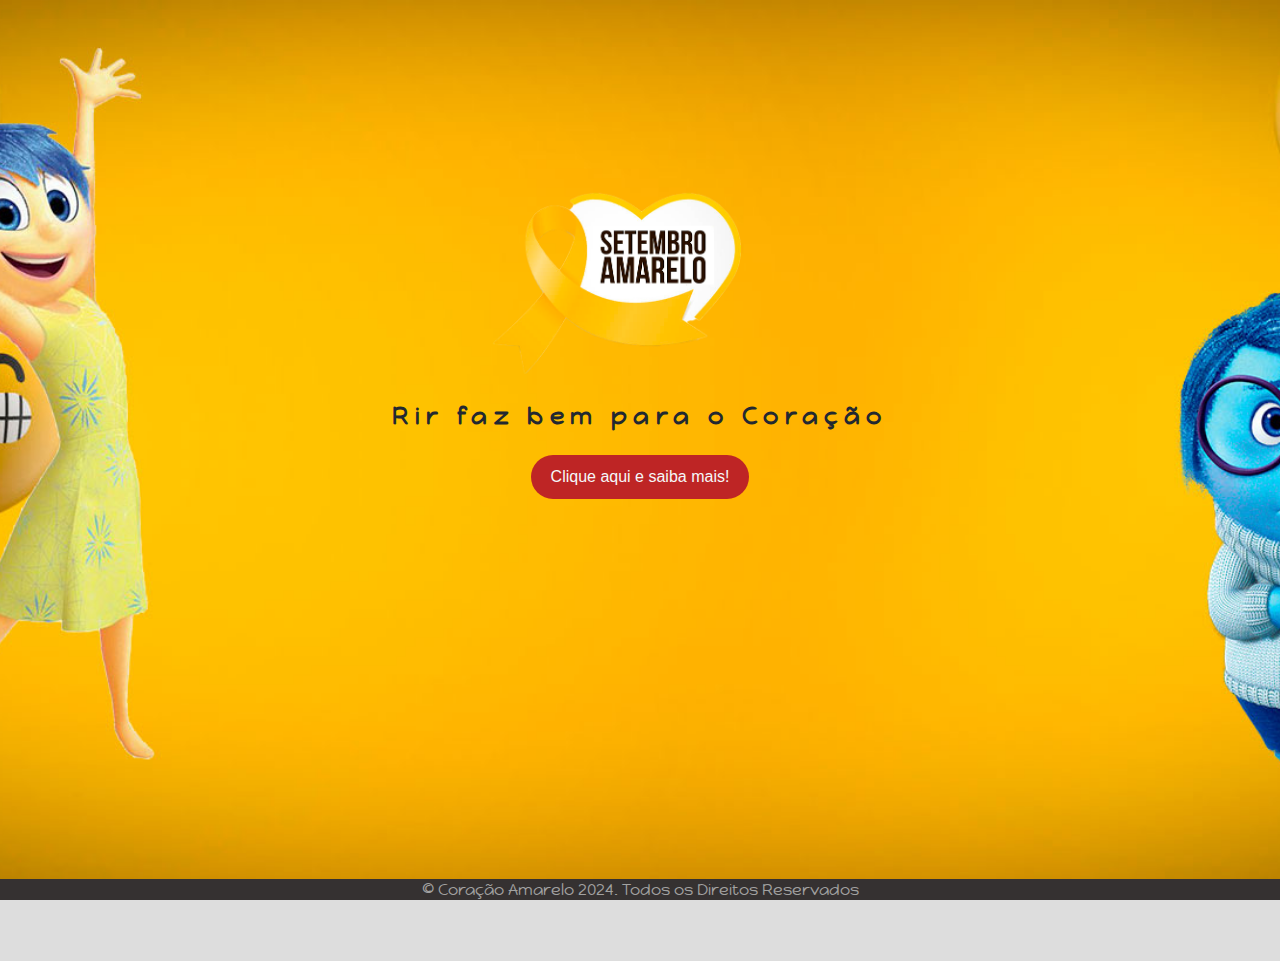
<file: index.html>
<!DOCTYPE html>
<html lang="pt-br">
<head>
    <meta charset="UTF-8">
    <meta name="viewport" content="width=device-width, initial-scale=1.0">
    <link rel="icon" href="favicon.ico" type="x-icon">
    <link rel="stylesheet" href="style.css">
    <title> Coração Amarelo</title>
</head>
    
<body>
        <header>
        <section>
            <img src="Logo.png" alt="Be Happy!" class="logo">
        </section>
         <h3>Rir faz bem para o Coração</h3>
    </header>
  
    <main>
            
        <section class="botoes">
        <button id="sorte" onclick="mostrarPersonagemSorte()">Clique aqui e saiba mais!</button>
        </section>
      
        <section class="resultados-pesquisa" id="resultados-pesquisa">
        </section>
       
    </main>
    
    <section></section>
    <section></section>
    <footer>
        © Coração Amarelo 2024. Todos os Direitos Reservados
    </footer>

    <script src="dados.js"></script>
    <script src="app.js"></script>
    
</body>
    
</html>
</file>
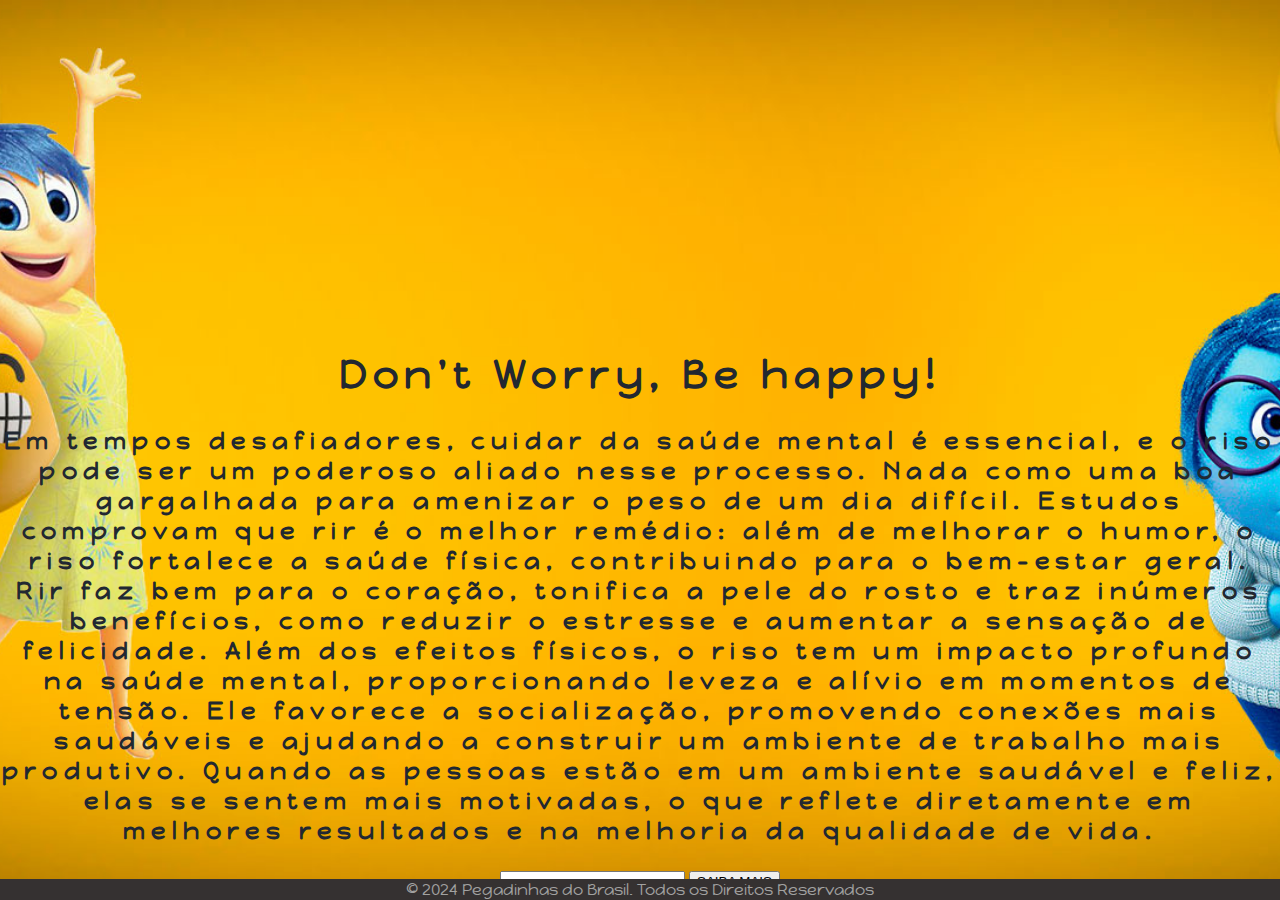
<file: index 2.html>
<!DOCTYPE html>
<html lang="en">
<head>
    <meta charset="UTF-8">
    <meta name="viewport" content="width=device-width, initial-scale=1.0">
    <title>Be Happy!</title>
    <link rel="stylesheet" href="style.css">
</head>
<body>

<section>
<div class="video-container">
<iframe width="560" height="315" src="https://www.youtube.com/embed/aJM-iJ2OxJU" title="YouTube video player" frameborder="0" allow="accelerometer; autoplay; clipboard-write; encrypted-media; gyroscope; picture-in-picture" allowfullscreen></iframe>
</div>
</section>
    
    <header>
        <h1>Don't Worry, Be happy!</h1>
        
        <h3>Em tempos desafiadores, cuidar da saúde mental é essencial, e o riso pode ser um poderoso aliado nesse processo. Nada como uma boa gargalhada para amenizar o peso de um dia difícil. Estudos comprovam que rir é o melhor remédio: além de melhorar o humor, o riso fortalece a saúde física, contribuindo para o bem-estar geral. Rir faz bem para o coração, tonifica a pele do rosto e traz inúmeros benefícios, como reduzir o estresse e aumentar a sensação de felicidade.

Além dos efeitos físicos, o riso tem um impacto profundo na saúde mental, proporcionando leveza e alívio em momentos de tensão. Ele favorece a socialização, promovendo conexões mais saudáveis e ajudando a construir um ambiente de trabalho mais produtivo. Quando as pessoas estão em um ambiente saudável e feliz, elas se sentem mais motivadas, o que reflete diretamente em melhores resultados e na melhoria da qualidade de vida.</h3>
    </header>
    <main>
        <input type="text" id="resultado"> <button onclick="mostrarResultado()">SAIBA MAIS</button>

        <script>
            // Aqui vai o JavaScript
        </script>
    </main>
    <footer>
        © 2024 Pegadinhas do Brasil. Todos os Direitos Reservados
    </footer>
</body>
</html>
</file>
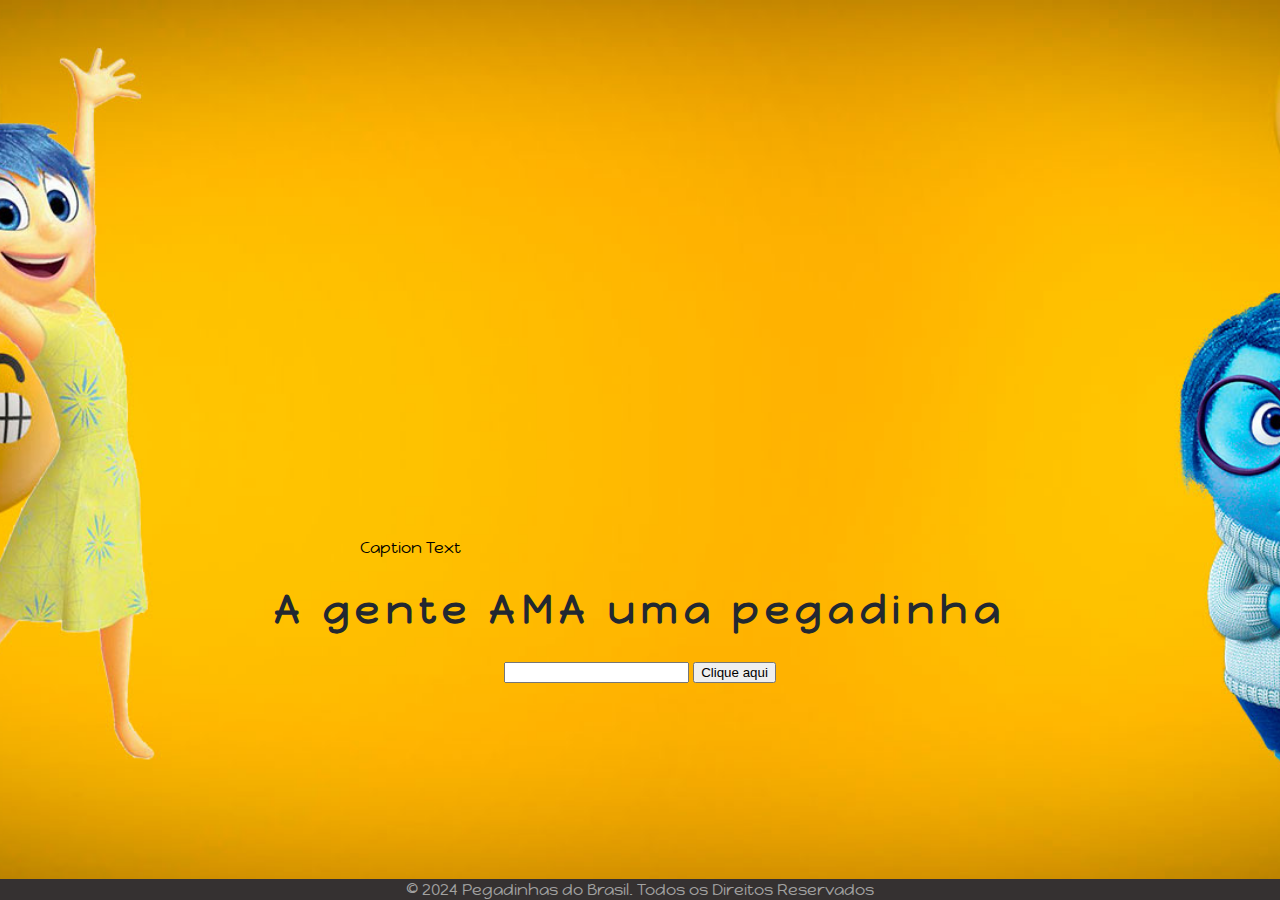
<file: index test.html>
<!DOCTYPE html>
<html lang="en">
<head>
    <meta charset="UTF-8">
    <meta name="viewport" content="width=device-width, initial-scale=1.0">
    <style>
        #video-container {
          position: relative;
          width: 100%;
          height: 300px;
        }
      </style>
    <title>Be Happy!</title>
    <link rel="stylesheet" href="style.css">
</head>
<body>


    <div class="slideshow-container">
        <div class="mySlides fade">
          <iframe width="560" height="315" src="https://www.youtube.com/embed/aJM-iJ2OxJU" title="YouTube video player" frameborder="0" allowfullscreen></iframe>
          <div class="text">Caption Text</div>
        </div>
      </div>

    <header>
        <h1>A gente AMA uma pegadinha</h1>
    </header>
    <main>
        <input type="text" id="resultado"> <button onclick="mostrarResultado()">Clique aqui</button>

        <script>
            // Aqui vai o JavaScript
        </script>
    </main>
    <footer>
        © 2024 Pegadinhas do Brasil. Todos os Direitos Reservados
    </footer>
</body>
</html>
</file>
<file: style.css>
/* Importa a fonte Chakra Petch do Google Fonts */
@import url('https://fonts.googleapis.com/css2?family=Happy+Monkey&display=swap');

/* Estiliza o corpo da página */
body {
    font-family: "Happy Monkey", sans-serif; /* Define a fonte padrão */
    background-image: url(BG.jpg);
    background-size: cover, 100%;
    background-repeat: no-repeat;
    background-position: center;
    background-attachment: fixed;
    background-color: #DDDDDD; /* Cor de fundo da página */
    display: flex; /* Usa Flexbox para layout */
    flex-direction: column; /* Alinha os itens na vertical */
    align-items: center; /* Centraliza os itens horizontalmente */
    justify-content: center; /* Centraliza os itens verticalmente */
    height: 100vh; /* Preenche a altura total da viewport */
    margin: 0; /* Remove a margem padrão */
    padding: 0; /* Remove o padding padrão */
}

/* Estiliza os títulos h1 */
h1 {
    font-size: 2.5rem; /* Tamanho da fonte */
    color: #222831; /* Cor do texto */
    text-align: center; /* Alinha o texto ao centro */
    letter-spacing: 0.4rem; /* Espaçamento entre letras */
}

/* Estiliza os títulos h3 */
h3 {
    font-size: 1.5rem; /* Tamanho da fonte */
    color: #222831; /* Cor do texto */
    text-align: center; /* Alinha o texto ao centro */
    letter-spacing: 0.4rem; /* Espaçamento entre letras */
}

/* Estiliza as seções da página */
section {
    display: flex; /* Usa Flexbox para layout */
    flex-direction: column; /* Alinha os itens na vertical */
    align-items: center; /* Centraliza os itens horizontalmente */
}

/* Estiliza os inputs dentro das seções */
section input {
    width: 30rem; /* Largura dos inputs */
    border: none; /* Remove a borda padrão */
    padding: 1rem; /* Espaçamento interno */
    border-radius: 1.5rem; /* Borda arredondada */
    margin-bottom: 1rem; /* Espaçamento abaixo dos inputs */
    color: #45474B; /* Cor do texto */
    font-size: 1rem; /* Tamanho da fonte */
    box-sizing: border-box; /* Inclui padding e border na largura total */
}

/* Estiliza os botões dentro das seções */
section button {
    padding: 0.8rem 1.2rem; /* Espaçamento interno do botão */
    border: none; /* Remove a borda padrão */
    border-radius: 1.5rem; /* Borda arredondada */
    background-color: #be2525; /* Cor de fundo do botão */
    color: #F5F7F8; /* Cor do texto do botão */
    font-size: 1rem; /* Tamanho da fonte */
    cursor: pointer; /* Muda o cursor para indicar que é clicável */
}

/* Adiciona efeito hover ao botão de pesquisa */
section button:hover {
    background-color: #003689; /* Muda a cor de fundo ao passar o mouse */
    box-shadow: 0 4px 8px rgba(0, 0, 0, 0.2); /* Adiciona uma sombra mais intensa */
}

/* Estiliza a caixa de resultados da pesquisa */
.resultados-pesquisa {
    width: 60rem; /* Largura máxima da caixa de resultados */
    height: 46vh; /* Altura máxima da caixa de resultados */
    overflow-y: auto; /* Adiciona rolagem vertical se necessário */
    margin-top: 1rem; /* Espaçamento acima da caixa de resultados */
    padding: 1rem; /* Espaçamento interno */
    border-radius: 0.6rem; /* Borda arredondada */
}

/* Estiliza cada item de resultado */
.item-resultado {
    background: #FFFFFF; /* Cor de fundo dos itens */
    border-radius: 0.6rem; /* Borda arredondada */
    padding: 1rem; /* Espaçamento interno */
    margin-bottom: 1rem; /* Espaçamento abaixo dos itens */
    box-shadow: 0 2px 4px rgba(0, 0, 0, 0.1); /* Sombra leve */
    text-align: center;
}

/* Estiliza os títulos dentro dos itens de resultado */
.item-resultado h2 {
    font-size: 1.5rem; /* Tamanho da fonte */
    color: #222831; /* Cor do texto */
}

/* Estiliza os links dentro dos itens de resultado */
.item-resultado a {
    text-decoration: none; /* Remove o sublinhado padrão dos links */
    color: #30475E; /* Cor do texto dos links */
}

/* Estiliza os links quando são passados o mouse sobre */
.item-resultado a:hover {
    text-decoration: underline; /* Adiciona sublinhado ao passar o mouse */
}

/* Estiliza a descrição meta dentro dos itens de resultado */
.descricao-meta {
    color: #45474B; /* Cor do texto */
    margin: 0.5rem 0; /* Margem acima e abaixo */
}

/* Logo */
section img {
    width: 300px;
    /* Define a largura da imagem */
    height: auto;
    /* Permite que a altura seja ajustada automaticamente para manter a proporção da imagem */
    padding-top: 50%;
}

/* Estiliza o rodapé da página */
footer {
    background-color: #353131; /* Cor de fundo do rodapé */
    color: #a2a2a1; /* Cor do texto */
    text-align: center; /* Alinha o texto ao centro */
    padding: 0; /* Espaçamento interno */
    width: 100%; /* Largura total da página */
    position: fixed; /* Posiciona o rodapé */
    bottom: 0; /* Alinha ao fundo da página */
    font-size: 1rem; /* Tamanho da fonte */
}

@media (max-width: 768px) {
    h1 {
        font-size: 2rem; /* Tamanho da fonte em telas menores */
        letter-spacing: 0.2rem; /* Espaçamento entre letras em telas menores */
    }

    section input {
        width: 25rem; /* Largura dos inputs em telas menores */
        padding: 0.8rem; /* Espaçamento interno em telas menores */
    }

    .resultados-pesquisa {
        width: 40rem; /* Largura da caixa de resultados em telas menores */
        height: 40vh; /* Altura da caixa de resultados em telas menores */
    }

    .item-resultado h2 {
        font-size: 1.3rem; /* Tamanho da fonte dos títulos em telas menores */
    }
}

/* Responsividade para celulares */
@media (max-width: 480px) {

    h1 {
        font-size: 1.8rem; /* Tamanho da fonte em telas pequenas */
        letter-spacing: 0.1rem; /* Espaçamento entre letras em telas pequenas */
    }

    section input {
        width: 17rem; /* Largura total dos inputs em telas pequenas */
    }

    section button {
        padding: 0.6rem 1rem; /* Espaçamento interno do botão em telas pequenas */
        font-size: 0.9rem; /* Tamanho da fonte do botão em telas pequenas */
    }

    .resultados-pesquisa {
        width: 90%; /* Largura da caixa de resultados em telas pequenas */
        height: 50vh; /* Altura da caixa de resultados em telas pequenas */
    }

    .item-resultado h2 {
        font-size: 1.1rem; /* Tamanho da fonte dos títulos em telas pequenas */
    }

    footer {
        font-size: 0.9rem; /* Tamanho da fonte do rodapé em telas pequenas */
    }
}

/* ... YOUTUBE ... */

.video-container {
    position: relative;
    width: 80%; /* Ajuste a largura conforme necessário */
    height: 0; /* A altura será definida pela proporção do vídeo */
    padding-bottom: 56.25%; /* 16:9 aspect ratio */
    
}
</file>
